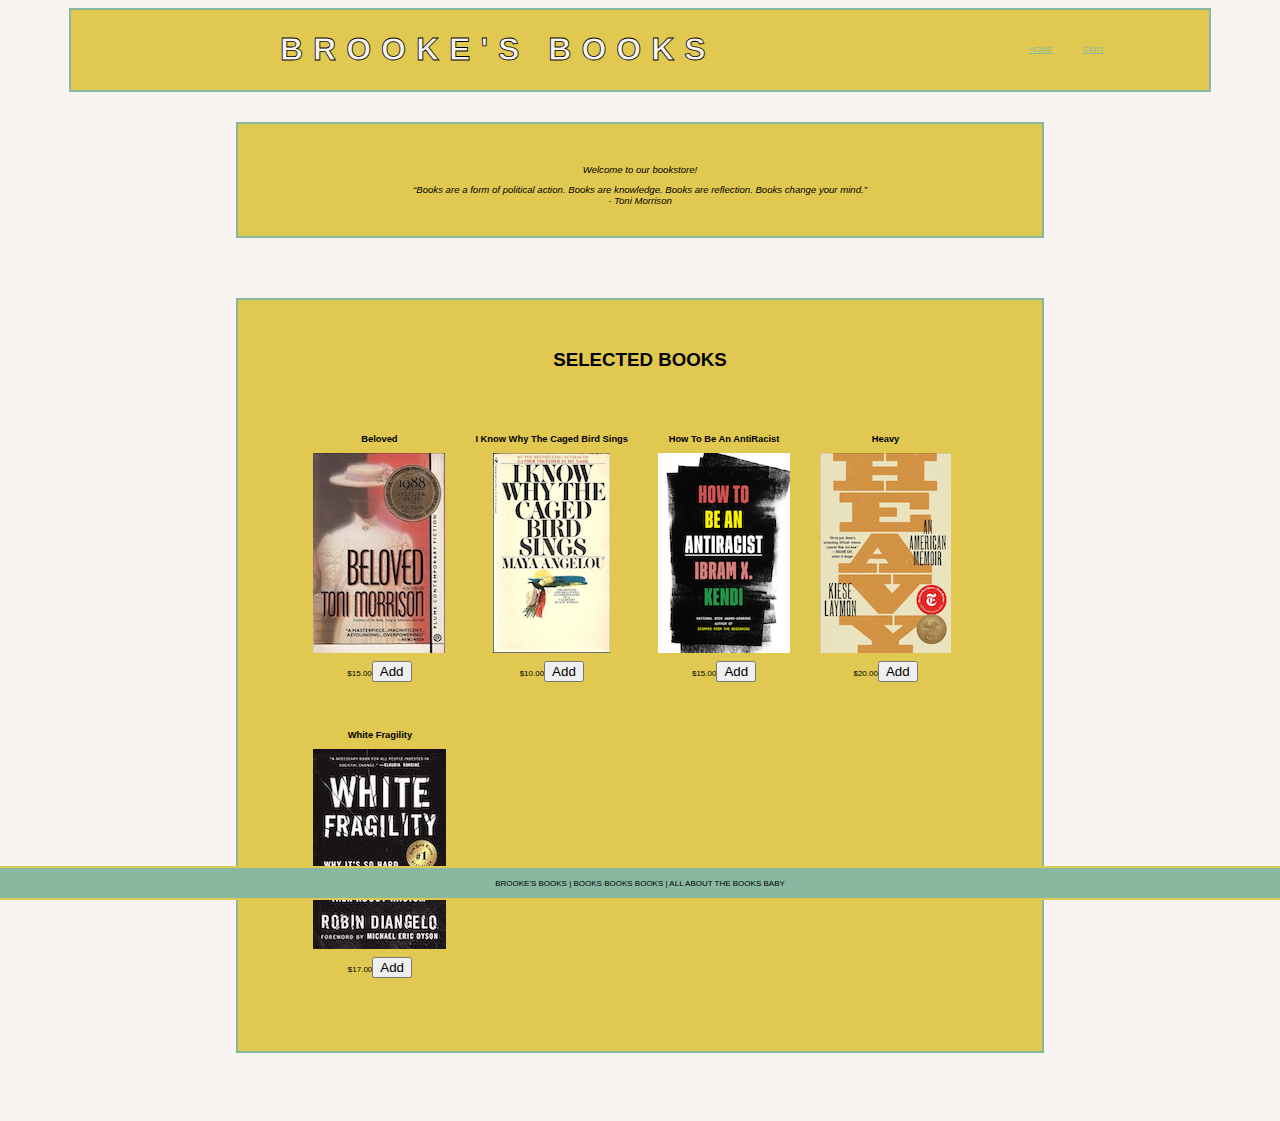
<file: products/index.html>
<!DOCTYPE html>
<html lang="en">

<head>
    <meta charset="UTF-8">
    <meta name="viewport" content="width=device-width, initial-scale=1.0">
    <meta http-equiv="X-UA-Compatible" content="ie=edge">
    <link href="https://fonts.googleapis.com/css2?family=Didact+Gothic&display=swap" rel="stylesheet">
    <link rel="stylesheet" href="books.css">
    <title>Brooke's Books | Selection</title>
</head>
<header>
    <H1>BROOKE'S BOOKS</H1>
    <nav>
        <a href="../">HOME</a>
        <a href="../shopping-cart/index.html">CART</a>
    </nav>
  </header>
<body>

    <main>
        <section id ="introduction">
          <p>Welcome to our bookstore!</p>
          <q>Books are a form of political action. Books are knowledge. Books are reflection. Books change your mind.</q> - Toni Morrison
        </section>
        <section>
            <h3>SELECTED BOOKS</h3>
            <ul id ="books"></ul>
        </section>
    </main>
<footer>
    BROOKE'S BOOKS | BOOKS BOOKS BOOKS | ALL ABOUT THE BOOKS BABY
</footer>

    <script type="module" src="books.js"></script>
</body>

</html>
</file>
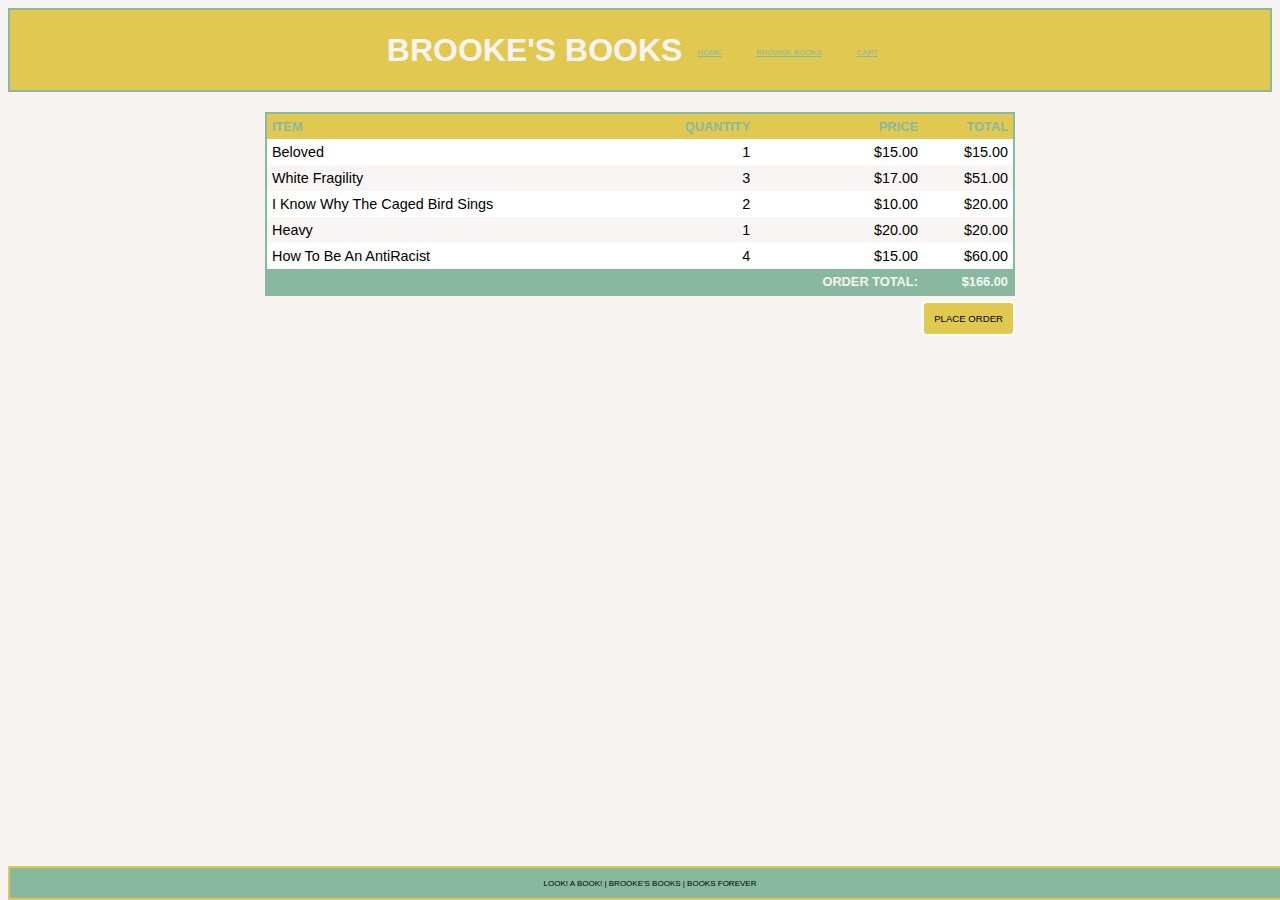
<file: shopping-cart/index.html>
<!DOCTYPE html>
<html lang="en">
<head>
    <meta charset="UTF-8">
    <meta name="viewport" content="width=device-width, initial-scale=1.0">
    <meta http-equiv="X-UA-Compatible" content="ie=edge">
    <title>Shopping Cart</title>
    <link rel="stylesheet" href="shopping-cart.css">
</head>
<body>
    <header>
        <h1>BROOKE'S BOOKS</h1>
        <nav>
            <a href="../">HOME</a>
            <a href="../products">BROWSE BOOKS</a>
            <a href="./shopping-cart">CART</a>
        </nav>
    </header>

    <main>
        <table>
            <thead>
                <tr>
                    <th class="align-left">ITEM</th>
                    <th>QUANTITY</th>
                    <th>PRICE</th>
                    <th>TOTAL</th>
                </tr>
            </thead>


            <tbody>

            </tbody>
            <tfoot>
                <tr>
                    <th></th>
                    <th></th>
                    <th>ORDER TOTAL:</th>
                    <th id="order-total-cell"></th>
                </tr>
            </tfoot>
        </table>

        <p class="place-order">
            <input type ="button" id="order-button" value="PLACE ORDER"/>
        </p>
    </main>
    <footer>
       LOOK! A BOOK! | BROOKE'S BOOKS | BOOKS FOREVER
    </footer>


    <script type="module" src="shopping-cart.js"></script>
</body>
</html>
</file>
<file: products/books.css>
body {
    --color1: hsla(50, 71%, 60%, 1);
    --color2: hsla(22, 26%, 96%, 1);
    --color3: hsla(5, 31%, 97%, 1);
    --color4: hsla(38, 35%, 99%, 1);
    --color5: hsla(149, 26%, 63%, 1);  
    --header-height: 80px;
    --shadow: 0px 10px 20px -12px var(--color1);
    --defaultmargin: 30px;
    --footer-height: 30px;
    display: flex;
    flex-direction: column;
    align-items: center;
    justify-items: center; 
    font-family: 'Nunito Sans', sans-serif;
    background-color: var(--color2);
}

header {
    width: 90%;
    display: grid;
    grid-template-columns: 3fr 1fr;
    grid-template-rows: 1fr 1fr;
    justify-items: center;
    align-items: center;
    border: solid 2px var(--color5);
    color: var(--color2);
    background-color: var(--color1);
    height: var(--header-height);
}

header > h1 {
    letter-spacing: 10px;
    -webkit-text-stroke: .8px black;
}

nav {
    display: flex;
    align-items: flex-end;
    justify-content: center;
}

a {
    color: var(--color5);
    font-size: .5rem;
    padding: 5px;
    margin: 10px;
}

main {
    display: flex;
    flex-direction: column;
    justify-content: center;
    align-items: center;
    margin-bottom: calc(var(--footer-height));
}

#introduction {
    font-size: .6rem;
    font-style: italic;
}

section {
    background-color: var(--color1);
    width: 1000px;
    max-width: 80%;
    display: flex;
    flex-direction: column;
    justify-content: center;
    align-items: center;
    padding-top: var(--defaultmargin);
    padding-bottom: var(--defaultmargin);
    margin-top: var(--defaultmargin);
    margin-bottom: var(--defaultmargin);
    border: solid 2px var(--color5);
}

#books {
    display: flex;
    flex-direction: row;
    flex-wrap: wrap;
    font-size: .5rem;
    margin: 20px;
}

li { 
    display: flex;
    flex-direction: column;
    align-items: center;
    justify-items: center;
    padding: 15px;
}

h2 {
    font-size: 1.8rem;
    font-weight: bold;
    color: var(--color3)
}

footer {
    position: fixed;
    width: 100%;
    bottom: 0;
    height: var(--footer-height);
    display: flex;
    justify-content: center;
    align-items: center;
    font-size: .5rem;
    background-color: var(--color5);
    border: solid 2px var(--color1);
}
 
ol, ul {
	list-style: none;
}
</file>
<file: shopping-cart/shopping-cart.css>
body {
    --color1: hsla(50, 71%, 60%, 1);
    --color2: hsla(22, 26%, 96%, 1);
    --color3: hsla(5, 31%, 97%, 1);
    --color4: hsla(38, 35%, 99%, 1);
    --color5: hsla(149, 26%, 63%, 1);
    
    --header-height: 80px;
    --shadow: 0px 10px 20px -12px var(--color1);
    --defaultmargin: 30px;
    --footer-height: 30px;
    
    font-family: 'Nunito Sans', sans-serif;
    background-color: var(--color2);
}

header {
    display: flex;
    justify-content: center;
    align-items: center;
    border: solid 2px var(--color5);
    color: var(--color2);
    background-color: var(--color1);
    height: var(--header-height);
}


a {
    color: var(--color5);
    font-size: .5rem;
    padding: 5px;
    margin: 10px;
}

main {
    display: flex;
    flex-direction: column;
    justify-content: center;
    align-items: center;
    margin-bottom: calc(var(--footer-height));
}

footer {
    position: fixed;
    width: 100%;
    bottom: 0;
    height: var(--footer-height);
    display: flex;
    justify-content: center;
    align-items: center;
    font-size: .5rem;
    background-color: var(--color5);
    border: solid 2px var(--color1);
}

/* Why does my footer have an annoying margin on 
the left instead of spanning entire page? */


table, .place-order {
    width: 100%;
    max-width: 750px;
    margin: auto;
}

.place-order {
    margin-top: 5px;
    text-align: right;
}

#order-button {
    border: solid 2px var(--color4);
    padding: 10px;
    background-color: var(--color1);
    font-size: .6rem;
    border-radius: 5px;
}

table {
    margin-top: 20px;
    border-collapse: collapse;
    border: 2px solid var(--color5);
}

thead {
    background: var(--color1);
    color: var(--color5);
}

table th, table td {
    text-align: right;
    padding: 5px;
    font-size: .8rem;
}

.align-left {
    text-align: left;
}

tbody {
    background: white;
}

tbody tr:nth-child(even) {
    background: var(--color3);
}

tbody td {
    font-size: 0.9rem;
}

tfoot {
    background: var(--color5);
    color: var(--color2);
}
</file>
